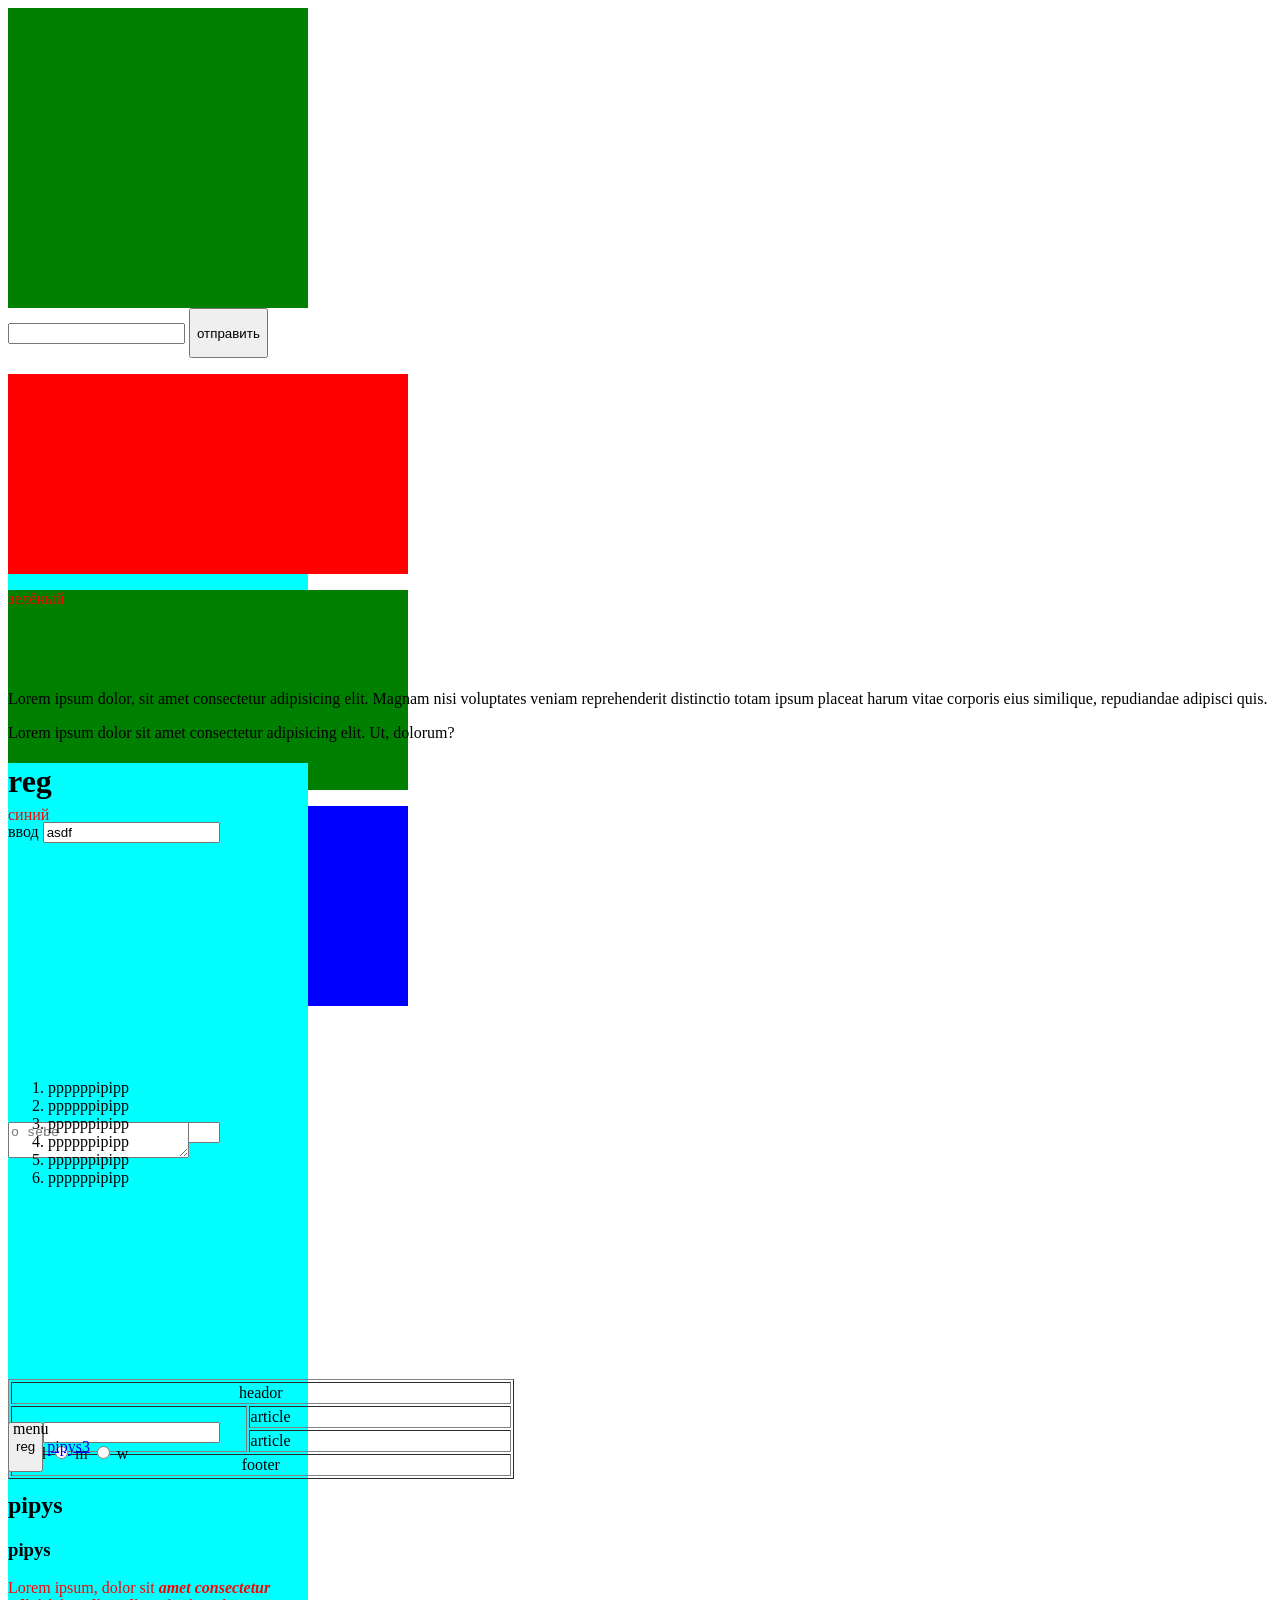
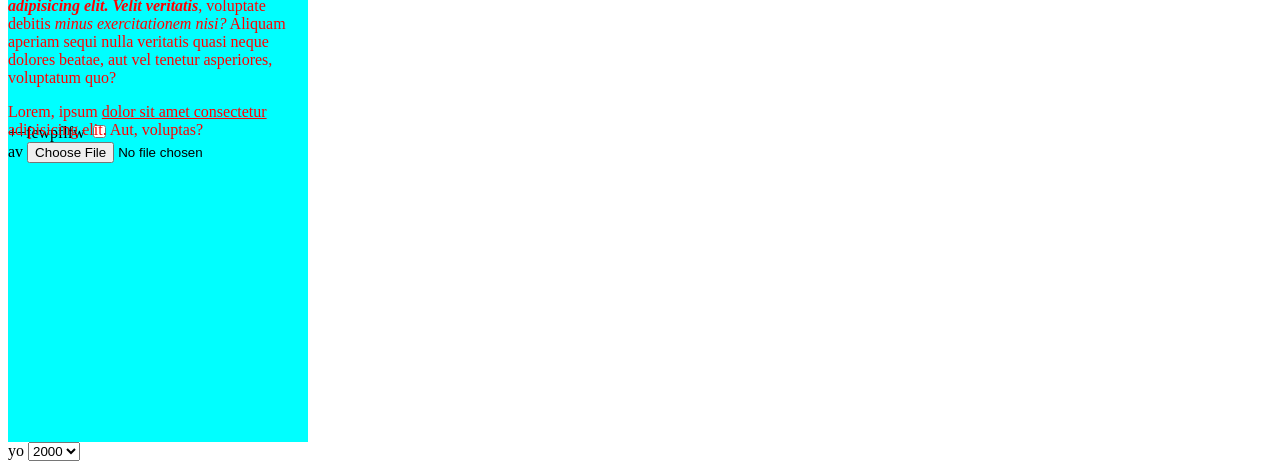
<file: index.html>
<!DOCTYPE html>
<html lang="en">
<head>
    <meta charset="UTF-8">
    <meta name="viewport" content="width=device-width, initial-scale=1.0">
    <title>Document</title>
    <link rel="stylesheet" type="text/css" href="styles.css" />
    <style>
    </style>
</head>
<body>
    <div class="block1">
        <div class="block2">
            
        </div>
    </div>
    <form name="myform" action="#" method="post"
    <div>
         <input class="text"type=text name="mess" />
         <input type="submit" name="send" value="отправить"
    </div>
    <div id="mainBox">
        <div class="box boxRed">
            <p>красный</p>
        </div>
        <div class="box boxGreen">
            <p>зелёный</p>
        </div>
        <div class="box boxBlue">
            <p>синий</p>
        </div>
    </div>
        <p>Lorem ipsum dolor, sit amet consectetur adipisicing elit. <span>Magnam nisi voluptates veniam reprehenderit distinctio totam</span> ipsum placeat harum vitae corporis eius similique, repudiandae adipisci quis.</p>
    </div>
    <p>Lorem ipsum dolor sit amet consectetur adipisicing elit. Ut, dolorum?</p>
    <div>
    <h1>reg</h1>
    <div name="sss" action="#" method="post">
         <div>
            <label>ввод</label>
            <input type="text" name="username" placeholder="do 32 b" value="asdf"/>
         </div>
           <div>
            <label>ввод</label>
            <input type="email" name="email" />
         </div>
           <div>
            <label>ввод</label>
            <input type="password" name="password" />
            <div>
                <label>polllll</label>
                <input type="radio" name="sex" value="0" /> m 
                <input type="radio" name="sex" value="1" /> w 
            </div>
         </div>
         <label>++fewpflfw</label>
         <input type="checkbox" name="rules" value="" />
         <div>
            <label> av</label>
            <input type="file" name="avatar" />
         </div>
            <label> yo</label>
            <select name="year">
             <option value="2000">2000</option>
             <option value="2001">2001</option>
             <option value="2002">2002</option>
            </select>
         </div>
         <div>
            <textarea placeholder="o sebe"></textarea>
         </div>
         <input type="submit" name="signup" value="reg"/>
         </form>
    </form>
   <a href="page2.html" target="_blank"> pipys3</a>
    <h2>pipys</h2>
    <h3>pipys</h3>
    <p>Lorem ipsum, dolor sit <b><i>amet consectetur adipisicing elit. Velit veritatis</i></b>, voluptate debitis <i>minus exercitationem nisi?</i> Aliquam aperiam sequi nulla veritatis quasi neque dolores beatae, aut vel tenetur asperiores, voluptatum quo?</p>
    <p>Lorem, ipsum <u>dolor sit amet consectetur</u> adipisicing elit. Aut, voluptas?</p>
   </div>
   <div>
    <ol>
        <li>ppppppipipp</li>
        <li>ppppppipipp</li>
        <li>ppppppipipp</li>
        <li>ppppppipipp</li>
        <li>ppppppipipp</li>
        <li>ppppppipipp</li>
    </ol>
    </div>
    <table border="1" width="40%" height="50px">
        <tr>
            <td colspan="2" align="center">heador</td>
        </tr>
         <tr>
            <td rowspan="2">menu</td>
            <td>article</td>
        </tr>
        <tr>
            <td>article</td>
        </tr>
        <tr>
            <td colspan="2" align="center">footer</td>
        </tr>
    </table>
    </div>
</body>
</html>
</file>
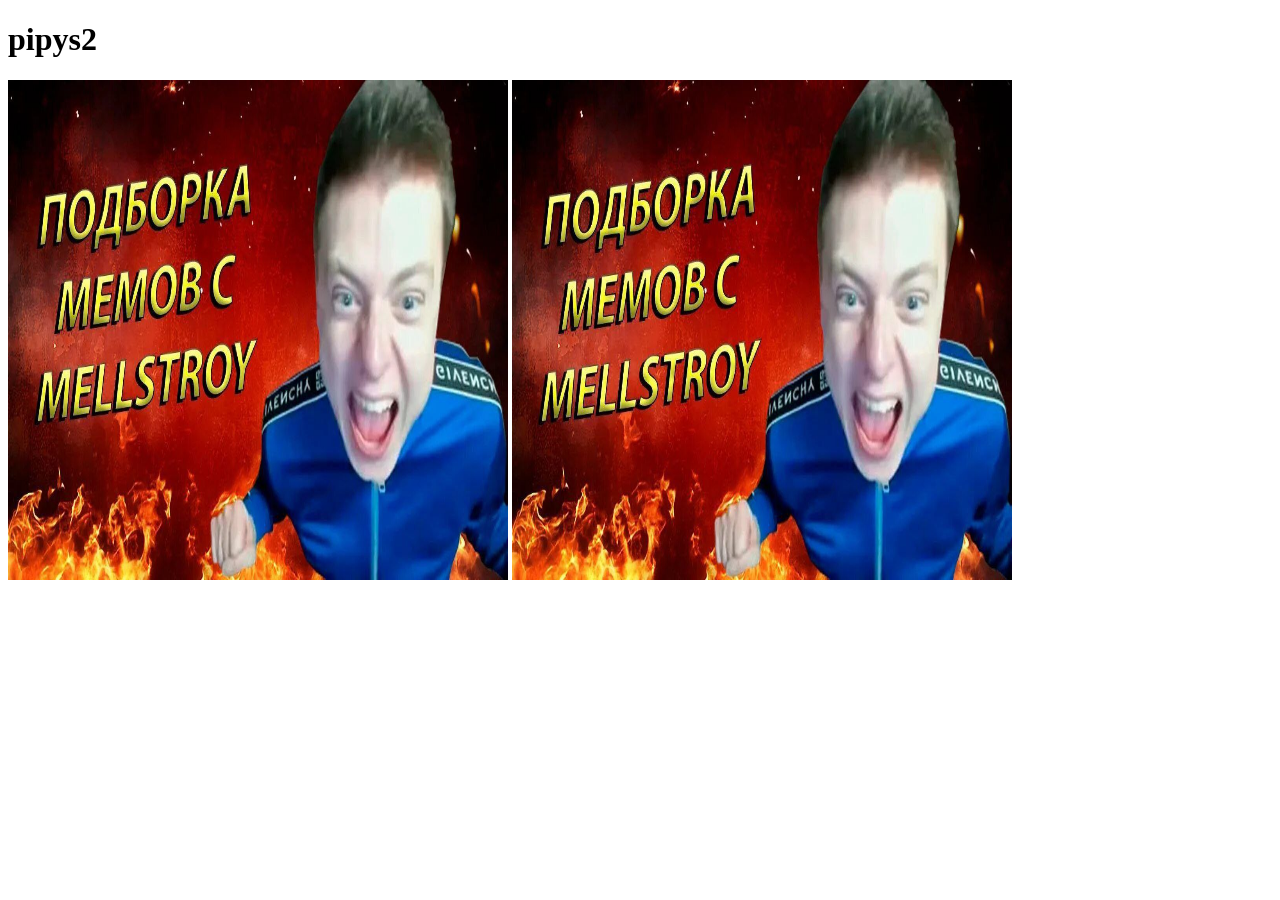
<file: page2.html>
<!DOCTYPE html>
<html lang="en">
<head>
    <meta charset="UTF-8">
    <meta name="viewport" content="width=device-width, initial-scale=1.0">
    <title>Document</title>
</head>
<body>
    <h1>pipys2</h1>
    <a href="index.html"><img src="images/photo_2026-02-09_16-29-20.jpg" alt="" width="500" height="500" tetle="god" /></a>
    <img src="images/photo_2026-02-09_16-29-20.jpg" alt="" width="500" height="500" tetle="god" />
</body>
</html>
</file>
<file: styles.css>
div {
    background-color: aqua;
    height: 200px;
    width: 400px;
}

div p {
    color:red;
}

div p span {
    font-size: 25px;
}

.mainBox {
    width: 100%;
    background: aqua;
}

.box {
    width: 400px;
    height: 200px;
}

.boxRed {
    background: red;
}

.boxGreen {
background: green;
}

.boxBlue {
    background: blue;
}
input[type="mess"] {
    height: 50px;
}

input[type=submit] {
    height: 50px;
}
div{
    width: 300px;
    height: 300px;
}

.block1 {
    background-color: blue;
}

.block2 {
    background-color: green;
}
</file>
